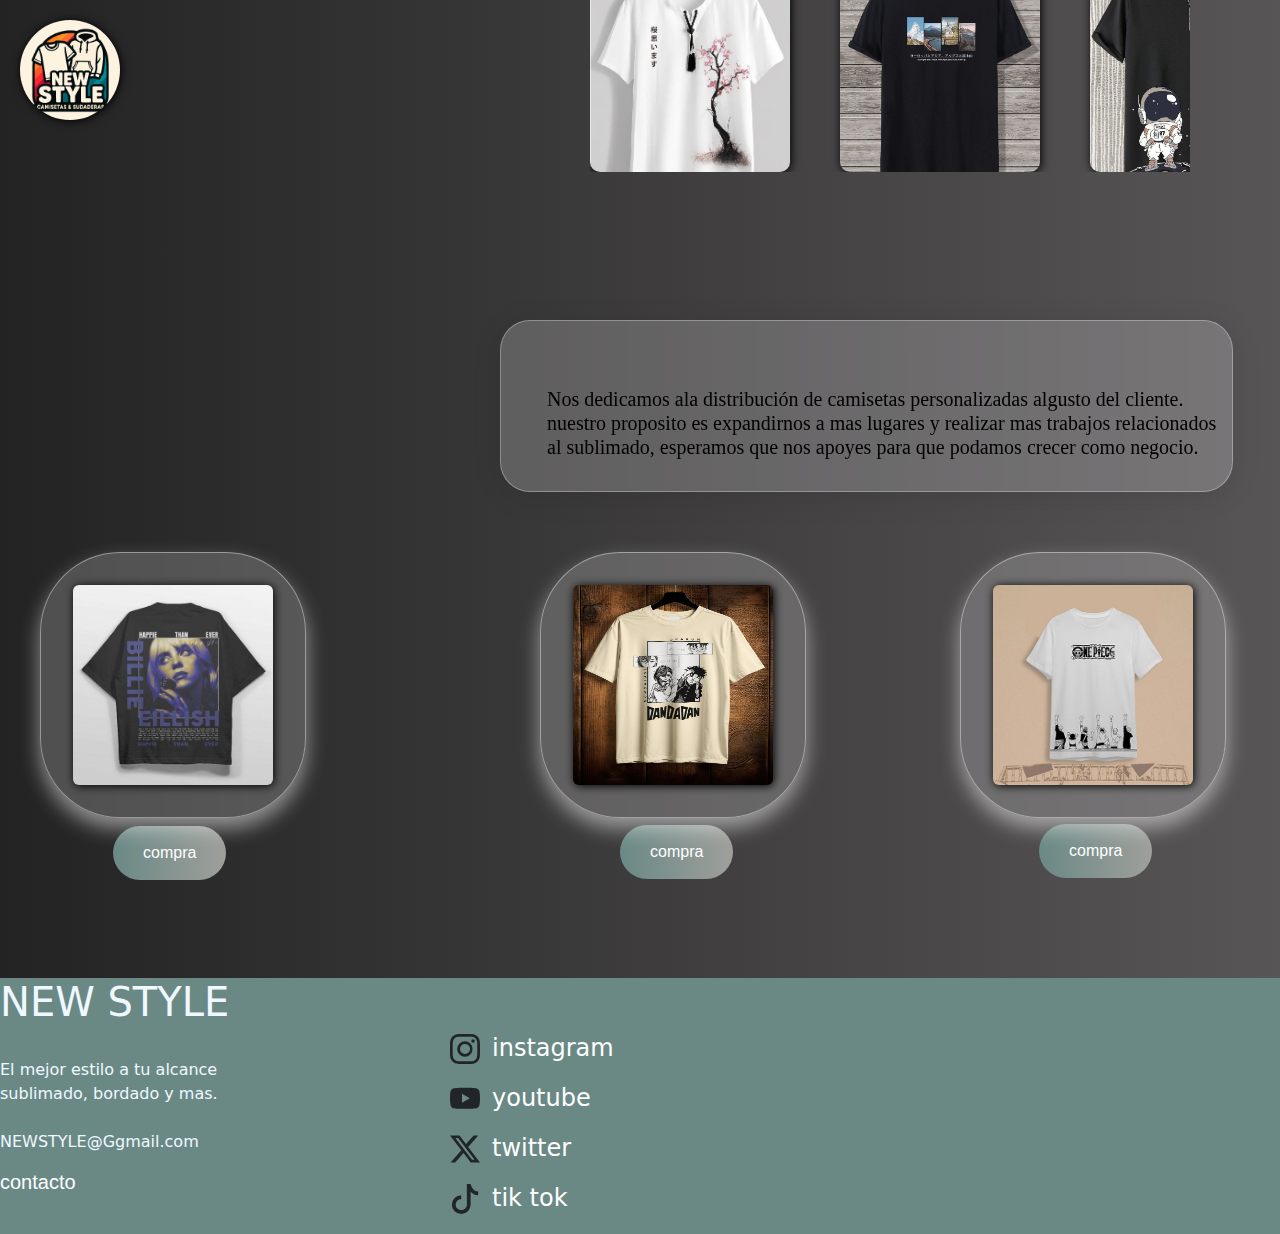
<file: BOOTSTRAP/index.html>
<!DOCTYPE html>
<html lang="en">
<head>
    <meta charset="UTF-8">
    <meta name="viewport" content="width=device-width, initial-scale=1.0">
    <link rel="stylesheet" href="productos.css">
    <link href="https://cdn.jsdelivr.net/npm/bootstrap@5.3.2/dist/css/bootstrap.min.css" rel="stylesheet">
    <link rel="icon" href="imagen/Copilot_20250909_184412.png" type="image/x-icon">
    <title>NEWSTYLE</title>
</head>
<body>
<div class="caja-prim-img">
  <img src="imagen/Copilot_20250909_184412.png" >
  </div>

<div class="caja-prim">
<h5><p>Nos dedicamos ala distribución de camisetas personalizadas algusto del cliente. <br> 
   nuestro proposito es expandirnos a mas lugares y realizar mas trabajos relacionados <br> 
   al sublimado, esperamos que nos apoyes para que podamos crecer como negocio.</p> 
</div>

<div class="carrucel">
  <div class="anima">
<img src="imagen/206de381-39ce-4ba0-bd49-fc60ddb23c9d.jpeg" >
<img src="imagen/479e20e9-c2a2-477b-9416-a31268b3e3a8.jpeg" >
<img src="imagen/b2dfbcfb-3acb-47f3-8f12-d8c7882fe821.jpeg" >
<img src="imagen/Blanco y Negro Casual Collar manga francesa Tela….jpeg">
<img src="imagen/descarga (1).jpeg">
<img src="imagen/f4c53ea6-75cf-4ff1-bd1a-1f42dd821449.jpeg" >
  </div>
</div>



<div class="textprim">
<div class="text-center1">
  <img src="imagen/40 Plantillas para Sublimar Playeras Artistas Urbanos con Editables y Mockups.jpeg" class="rounded" alt="camisetas" >
  </div>

  <div class="text-center2">
  <img src="imagen/Camisa Camiseta Dandadan Anime Transformação Desenho Japonês Otaku Momo Okarun  Aira Momoayase Ref 2185 VEST NERD.jpeg"  class="rounded" alt="camisetas">
  </div>

  <div class="text-center3">
  <img src="imagen/One Piece · Due anni dopo la versione Monkey D_Rufy Maglietta Cartone animato Manga Manga 3D Harajuku Grafica Kawaii Per Da coppia Per uomo Per donna Per adulto Ritorno a scuola Stampa 3D.jpeg" class="rounded" alt="camisetas">
  </div>
 </div>

<div class="container1">
    <button class="button"> <a href="http://127.0.0.1:5500/BOOTSTRAP/compra1/imagen/index.html">compra</a></button>
</div>
    <div class="container2">
    <button class="button"> <a href="http://127.0.0.1:5500/BOOTSTRAP/compra2/imagen/index.html">compra</a></button>
</div>
    <div class="container3">
    <button class="button"> <a href="http://127.0.0.1:5500/BOOTSTRAP/compra3/imagen/index.html">compra</a></button>
</div>

<div class="contactos">
  <div class="texto">
<h1> NEW STYLE</h1> <br> <p> El mejor estilo a tu alcance <br> sublimado, bordado y mas. <br> <br> NEWSTYLE@Ggmail.com <br>
 <h5><a href="http://127.0.0.1:5500/contacto/index.html">contacto</a></h5> </p> <br>

</div>

<div class="logo1">
<svg xmlns="instagram.svg" width="30" height="30" fill="currentColor" class="bi bi-instagram" viewBox="0 0 16 16">
  <path d="M8 0C5.829 0 5.556.01 4.703.048 3.85.088 3.269.222 2.76.42a3.9 3.9 0 0 0-1.417.923A3.9 3.9 0 0 0 .42 2.76C.222 3.268.087 3.85.048 4.7.01 5.555 0 5.827 0 8.001c0 2.172.01 2.444.048 3.297.04.852.174 1.433.372 1.942.205.526.478.972.923 1.417.444.445.89.719 1.416.923.51.198 1.09.333 1.942.372C5.555 15.99 5.827 16 8 16s2.444-.01 3.298-.048c.851-.04 1.434-.174 1.943-.372a3.9 3.9 0 0 0 1.416-.923c.445-.445.718-.891.923-1.417.197-.509.332-1.09.372-1.942C15.99 10.445 16 10.173 16 8s-.01-2.445-.048-3.299c-.04-.851-.175-1.433-.372-1.941a3.9 3.9 0 0 0-.923-1.417A3.9 3.9 0 0 0 13.24.42c-.51-.198-1.092-.333-1.943-.372C10.443.01 10.172 0 7.998 0zm-.717 1.442h.718c2.136 0 2.389.007 3.232.046.78.035 1.204.166 1.486.275.373.145.64.319.92.599s.453.546.598.92c.11.281.24.705.275 1.485.039.843.047 1.096.047 3.231s-.008 2.389-.047 3.232c-.035.78-.166 1.203-.275 1.485a2.5 2.5 0 0 1-.599.919c-.28.28-.546.453-.92.598-.28.11-.704.24-1.485.276-.843.038-1.096.047-3.232.047s-2.39-.009-3.233-.047c-.78-.036-1.203-.166-1.485-.276a2.5 2.5 0 0 1-.92-.598 2.5 2.5 0 0 1-.6-.92c-.109-.281-.24-.705-.275-1.485-.038-.843-.046-1.096-.046-3.233s.008-2.388.046-3.231c.036-.78.166-1.204.276-1.486.145-.373.319-.64.599-.92s.546-.453.92-.598c.282-.11.705-.24 1.485-.276.738-.034 1.024-.044 2.515-.045zm4.988 1.328a.96.96 0 1 0 0 1.92.96.96 0 0 0 0-1.92m-4.27 1.122a4.109 4.109 0 1 0 0 8.217 4.109 4.109 0 0 0 0-8.217m0 1.441a2.667 2.667 0 1 1 0 5.334 2.667 2.667 0 0 1 0-5.334"/>
</svg>
<h4><a href="https://www.instagram.com/adidas/">instagram</a></h4>
</div>
<div class="logo2">
  <svg xmlns="youtube.svg" width="30" height="30" fill="currentColor" class="bi bi-youtube" viewBox="0 0 16 16">
  <path d="M8.051 1.999h.089c.822.003 4.987.033 6.11.335a2.01 2.01 0 0 1 1.415 1.42c.101.38.172.883.22 1.402l.01.104.022.26.008.104c.065.914.073 1.77.074 1.957v.075c-.001.194-.01 1.108-.082 2.06l-.008.105-.009.104c-.05.572-.124 1.14-.235 1.558a2.01 2.01 0 0 1-1.415 1.42c-1.16.312-5.569.334-6.18.335h-.142c-.309 0-1.587-.006-2.927-.052l-.17-.006-.087-.004-.171-.007-.171-.007c-1.11-.049-2.167-.128-2.654-.26a2.01 2.01 0 0 1-1.415-1.419c-.111-.417-.185-.986-.235-1.558L.09 9.82l-.008-.104A31 31 0 0 1 0 7.68v-.123c.002-.215.01-.958.064-1.778l.007-.103.003-.052.008-.104.022-.26.01-.104c.048-.519.119-1.023.22-1.402a2.01 2.01 0 0 1 1.415-1.42c.487-.13 1.544-.21 2.654-.26l.17-.007.172-.006.086-.003.171-.007A100 100 0 0 1 7.858 2zM6.4 5.209v4.818l4.157-2.408z"/>
</svg>
<h4><a href="https://www.youtube.com/c/adidas/videos">youtube</a></h4>
</div>
<div class="logo3">
  <svg xmlns="twitter-x.svg" width="30" height="30" fill="currentColor" class="bi bi-twitter-x" viewBox="0 0 16 16">
  <path d="M12.6.75h2.454l-5.36 6.142L16 15.25h-4.937l-3.867-5.07-4.425 5.07H.316l5.733-6.57L0 .75h5.063l3.495 4.633L12.601.75Zm-.86 13.028h1.36L4.323 2.145H2.865z"/>
</svg>
<h4><a href="https://x.com/adidas">twitter</a></h4>
</div>
<div class="logo4">
  <svg xmlns="tiktok.svg" width="30" height="30" fill="currentColor" class="bi bi-tiktok" viewBox="0 0 16 16">
  <path d="M9 0h1.98c.144.715.54 1.617 1.235 2.512C12.895 3.389 13.797 4 15 4v2c-1.753 0-3.07-.814-4-1.829V11a5 5 0 1 1-5-5v2a3 3 0 1 0 3 3z"/>
</svg>
<h4><a href="https://www.tiktok.com/@adidas">tik tok</a></h4>
</div>
</div>

</body>
</html>
</file>
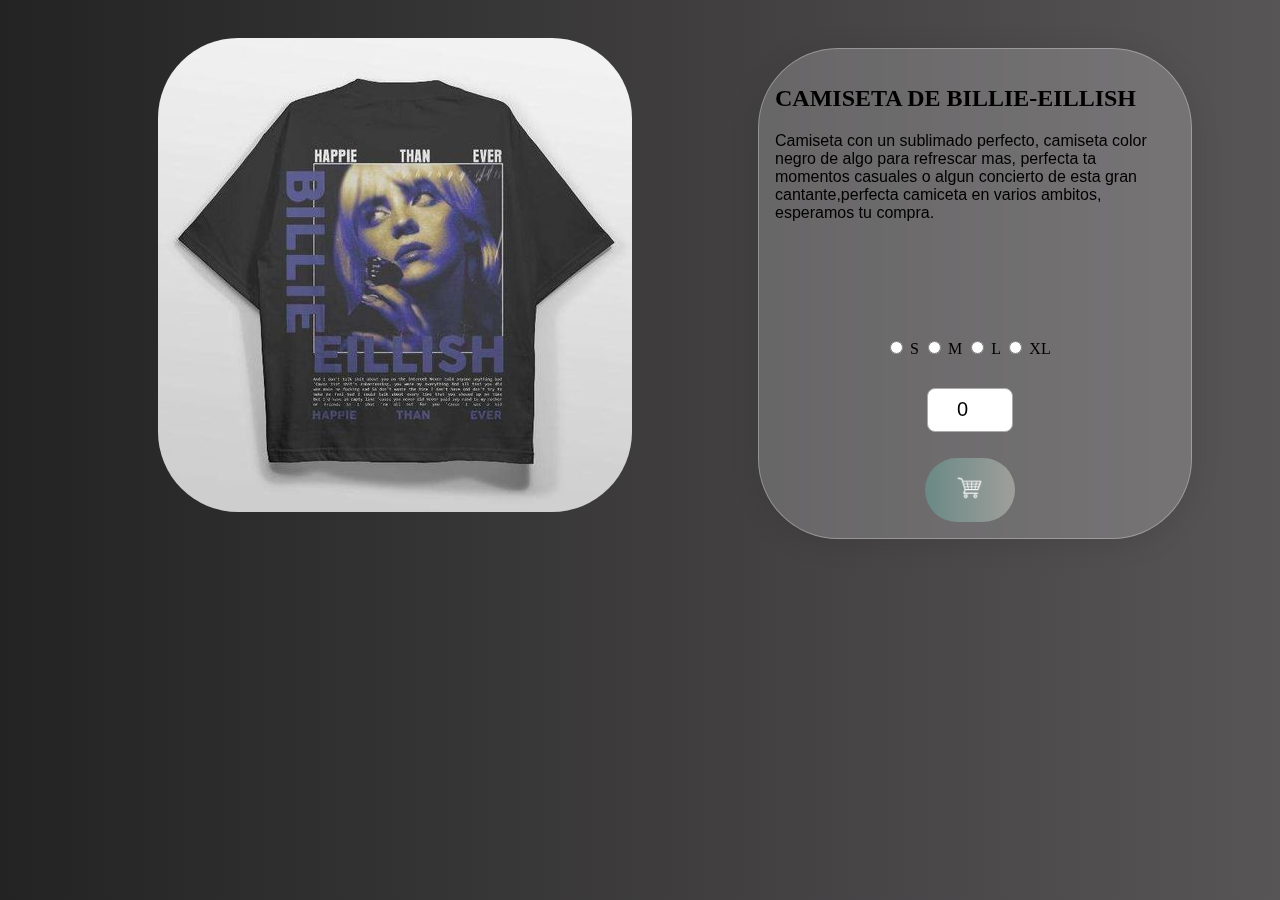
<file: BOOTSTRAP/compra1/imagen/index.html>
<!DOCTYPE html>
<html lang="en">
<head>
    <meta charset="UTF-8">
    <meta name="viewport" content="width=device-width, initial-scale=1.0">
    <link rel="stylesheet" href="compra1.css">
    <link rel="icon" href="imagen/Copilot_20250909_184412.png" type="image/x-icon">
    <title>COMPRA</title>
</head>
<body>
    <div class="camisa"><img src="40 Plantillas para Sublimar Playeras Artistas Urbanos con Editables y Mockups.jpeg" alt="">
       </div>

    <div class="compras">
        
      <div class="text1">
        <h2>CAMISETA DE BILLIE-EILLISH</h2>
      </div>

      <div class="text2">
        <p>Camiseta con un sublimado perfecto, camiseta color negro de algo para refrescar mas, perfecta ta momentos casuales o algun concierto de esta gran cantante,perfecta camiceta en varios ambitos,
           esperamos tu compra.</p>
      </div>


        <div class="tallas">
        <label>
    <input type="radio" name="talla" value="S">
    <span>S</span>
  </label>
  <label>
    <input type="radio" name="talla" value="M">
    <span>M</span>
  </label>
  <label>
    <input type="radio" name="talla" value="L">
    <span>L</span>
  </label>
  <label>
    <input type="radio" name="talla" value="XL">
    <span>XL</span>
  </label>
  </div>

    <div  class="entrada-numerica">
        <input type="number" min="0" max="100" step="1" value="0">
    </div>
    
    <button class="button"><img src="Copilot_20251006_224943.png" width="30" alt="compras"></button>

    
</body>
</html>
</file>
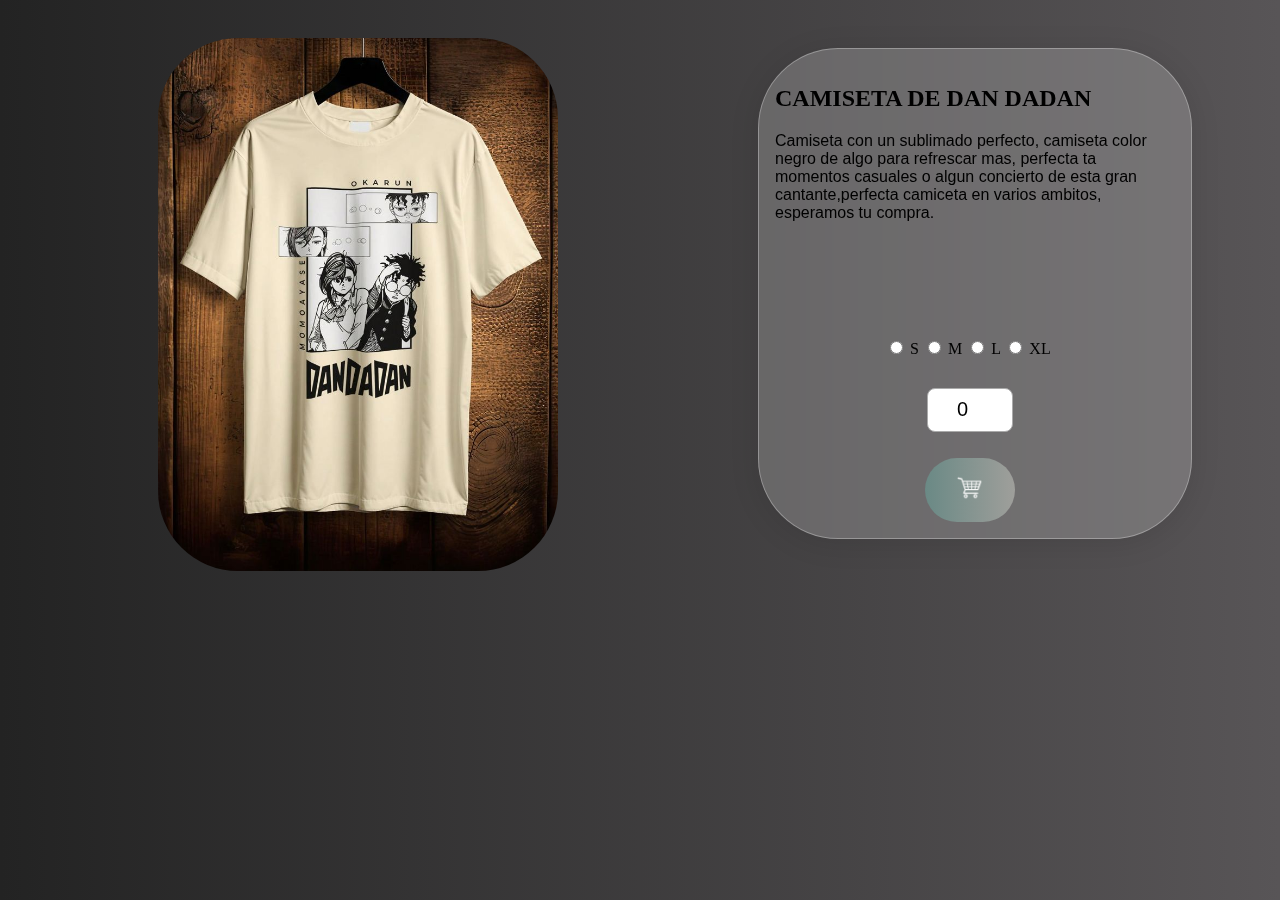
<file: BOOTSTRAP/compra2/imagen/index.html>
<!DOCTYPE html>
<html lang="en">
<head>
    <meta charset="UTF-8">
    <meta name="viewport" content="width=device-width, initial-scale=1.0">
    <link rel="stylesheet" href="compra2.css">
    <link rel="icon" href="imagen/Copilot_20250909_184412.png" type="image/x-icon">
    <title>COMPRA</title>
</head>
<body>
    <div class="camisa"><img src="Camisa Camiseta Dandadan Anime Transformação Desenho Japonês Otaku Momo Okarun  Aira Momoayase Ref 2185 VEST NERD.jpeg" width="400" alt="">
       </div>

    <div class="compras">
        
      <div class="text1">
        <h2>CAMISETA DE DAN DADAN</h2>
      </div>

      <div class="text2">
        <p>Camiseta con un sublimado perfecto, camiseta color negro de algo para refrescar mas, perfecta ta momentos casuales o algun concierto de esta gran cantante,perfecta camiceta en varios ambitos,
           esperamos tu compra.</p>
      </div>


        <div class="tallas">
        <label>
    <input type="radio" name="talla" value="S">
    <span>S</span>
  </label>
  <label>
    <input type="radio" name="talla" value="M">
    <span>M</span>
  </label>
  <label>
    <input type="radio" name="talla" value="L">
    <span>L</span>
  </label>
  <label>
    <input type="radio" name="talla" value="XL">
    <span>XL</span>
  </label>
  </div>

    <div  class="entrada-numerica">
        <input type="number" min="0" max="100" step="1" value="0">
    </div>
    
    <button class="button"><img src="Copilot_20251006_224943.png" width="30" alt="compras"></button>

</body>
</html>
</file>
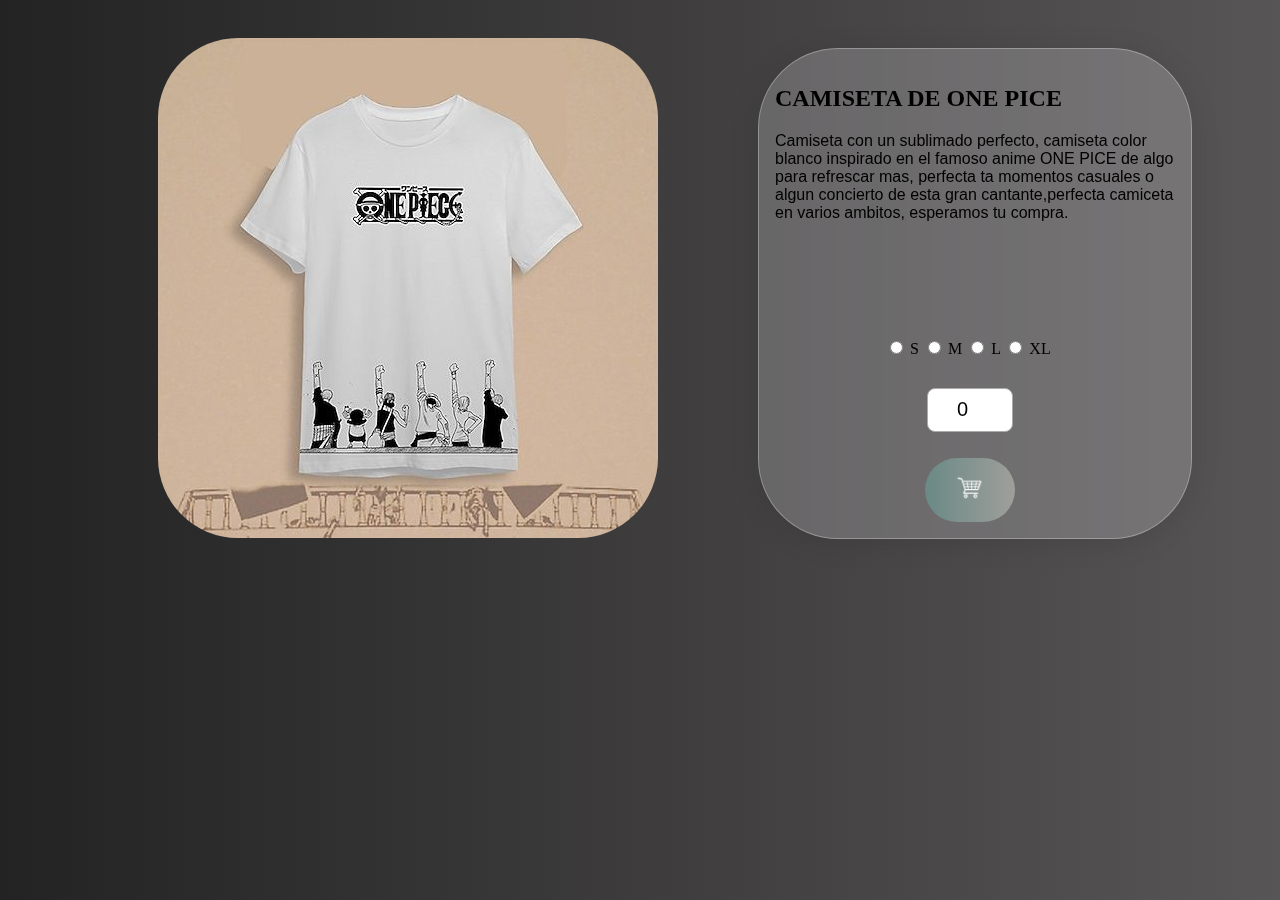
<file: BOOTSTRAP/compra3/imagen/index.html>
<!DOCTYPE html>
<html lang="en">
<head>
    <meta charset="UTF-8">
    <meta name="viewport" content="width=device-width, initial-scale=1.0">
    <link rel="stylesheet" href="compra3.css">
    <link rel="icon" href="imagen/Copilot_20250909_184412.png" type="image/x-icon">
    <title>COMPRA</title>
</head>
<body>
    <div class="camisa"><img src="One Piece · Due anni dopo la versione Monkey D_Rufy Maglietta Cartone animato Manga Manga 3D Harajuku Grafica Kawaii Per Da coppia Per uomo Per donna Per adulto Ritorno a scuola Stampa 3D.jpeg" alt="">
       </div>

    <div class="compras">
        
      <div class="text1">
        <h2>CAMISETA DE ONE PICE</h2>
      </div>

      <div class="text2">
        <p>Camiseta con un sublimado perfecto, camiseta color blanco inspirado en el famoso anime ONE PICE de algo para refrescar mas, perfecta ta momentos casuales o algun concierto de esta gran cantante,perfecta camiceta en varios ambitos,
           esperamos tu compra.</p>
      </div>


        <div class="tallas">
        <label>
    <input type="radio" name="talla" value="S">
    <span>S</span>
  </label>
  <label>
    <input type="radio" name="talla" value="M">
    <span>M</span>
  </label>
  <label>
    <input type="radio" name="talla" value="L">
    <span>L</span>
  </label>
  <label>
    <input type="radio" name="talla" value="XL">
    <span>XL</span>
  </label>
  </div>

    <div  class="entrada-numerica">
        <input type="number" min="0" max="100" step="1" value="0">
    </div>
    
    <button class="button"><img src="Copilot_20251006_224943.png" width="30" alt="compras"></button>

</body>
</html>
</file>
<file: BOOTSTRAP/productos.css>
body{
  background: linear-gradient(90deg, #232323, #585557);
}

.fila{
    position: relative;
    margin-top: 76px;
    width: 850px;
    margin-left: 200px;
}

.informacion{
    position: relative;
    width: 850px;
    margin-left: 200px;
}

img{
   width:200px ; 
   height:200px ;
   filter: drop-shadow(1px 1px 5px rgb(0,0,0));
}

.carrucel{
    position: absolute;
  margin-top: -520px;
overflow: hidden;
width: 600px;
margin-left: 590px;
}

.anima{
  display: grid;
  grid-auto-flow: column;
  grid-auto-columns: 250px;
  justify-items: stretch;
  animation: slide 9s linear infinite;
}

.anima img{
  width: 200px;
  height: 200px;
  border-radius: 10px;
  object-fit: cover;
}

@keyframes slide{
  to{
    translate: calc(-4 * 250px);
  }
}

.text-center{
    display: flex;
   margin-left: 100px;
   margin-top: 80px;
   gap: 90px;
   filter: drop-shadow(1px 1px 5px rgb(0,0,0));
}

.caja-prim{
   background: rgba(255, 255, 255, 0.2); /* Color base translúcido */
  backdrop-filter: blur(10px);          /* Difumina el fondo detrás */  
  border-radius: 30px;
  border: 1px solid rgba(255, 255, 255, 0.3);
  box-shadow: 0 4px 30px rgba(0, 0, 0, 0.1);
  padding: 1rem;
  color: #000000;
  display: inline-block; /* Se ajusta al contenido */
  max-width: 100%;

  margin-top: 200px;
  margin-left: 500px;

  font-family: 'Times New Roman', Times, serif;
}

.caja-prim p{
    margin-top: 50px;
    margin-left: 30px;
}

.caja-prim-img img{
    height:100px ;
    width:100px ;
    margin-top: 20px;
    margin-left:20px ;
    border-radius: 50%;
}

.caja-prim a{
    color: rgb(255, 238, 0);
    text-decoration: none;
    margin-left: 40px;
    margin-top: 97px;
}

.text-center img{
      width:300px ; 
   height:300px ;
}

.contactos{
    margin-top: 100px;
     background-color: rgb(106, 137, 133);
}
.texto{
    color: aliceblue;
}

.texto a{
    text-decoration: none;
    color: #FFFFFF;
    font-family:Verdana, Geneva, Tahoma, sans-serif ;
}

.logo1{
position: absolute;
display: flex;
margin-left: 450px;
margin-top: -200px;
gap: 12px;
}

.logo1 a{
    text-decoration: none;
    color: #FFFFFF;
}

.logo2{
position: absolute;
display: flex;
margin-left: 450px;
margin-top: -150px;
gap: 12px;
}

.logo2 a{
    text-decoration: none;
   color: #FFFFFF;
}

.logo3{
position: absolute;
display: flex;
margin-left: 450px;
margin-top: -100px;
gap: 12px;
}

.logo3 a{
    text-decoration: none;
    color: #FFFFFF;
}

.logo4{
position: absolute;
display: flex;
margin-left: 450px;
margin-top: -50px;
gap: 12px;
}

.logo4 a{
    text-decoration: none;
    color: #FFFFFF;
}

.textprim{
    display: flex;
    margin-top: 60px;
    margin-left: 40px;
}

.text-center1{
    border-radius: 60px;
background: rgba(255, 255, 255, 0.2); 
  backdrop-filter: blur(10px);            
  border-radius: 80px;
   box-shadow: 0 10px 20px rgba(255, 255, 255, 0.5);
  border: 1px solid rgba(255, 255, 255, 0.406);
  padding: 2rem;
  color: #ffffff; 
}


.text-center2{
      border-radius: 60px;
background: rgba(255, 255, 255, 0.2); 
  backdrop-filter: blur(10px);            
  border-radius: 80px;
   box-shadow: 0 10px 20px rgba(255, 255, 255, 0.5);
  border: 1px solid rgba(255, 255, 255, 0.406);
  padding: 2rem;
  color: #ffffff;  

      position: absolute;
    margin-left: 500px;
}

.text-center3{
    border-radius: 60px;
background: rgba(255, 255, 255, 0.2); 
  backdrop-filter: blur(10px);            
  border-radius: 80px;
   box-shadow: 0 10px 20px rgba(255, 255, 255, 0.5);
  border: 1px solid rgba(255, 255, 255, 0.406);
  padding: 2rem;
  color: #ffffff; 

    position: absolute;
    margin-left: 920px;
}

.container1{
margin-left: 113px;
margin-top: 8px;
}

.container2{
    margin-left: 620px;
    margin-top: -55px;
}

.container3{
    margin-left: 1039px ;
    margin-top:-55px ;
}

.button{
    padding: 15px 30px;
    font-size: 16px;
    color: white;
    background: linear-gradient(90deg, rgb(106, 137, 133), #9f9f9b);
    border: none;
    border-radius: 50px;
    cursor: pointer;
    box-shadow: 0 4px 15px rgba(255, 0, 102, 0);
    transition: box-shadow 0.3s ease, transform 0.3s ease;
}

.button:hover{
    box-shadow: 0 10px 20px rgba(255, 255, 255, 0.553) ;
    transform: translateY(-3px);
}

.button a{
text-decoration: none;
    color: #FFFFFF;
    font-family: 'Lucida Sans', 'Lucida Sans Regular', 'Lucida Grande', 'Lucida Sans Unicode', Geneva, Verdana, sans-serif;
}

.text1{
    position: relative;
}

.text2{
    position: absolute;

}
</file>
<file: BOOTSTRAP/compra1/imagen/compra1.css>
body{
  background: linear-gradient(90deg, #232323, #585557);
}

.compras{
      background: rgba(255, 255, 255, 0.2); /* Color base translúcido */
  backdrop-filter: blur(10px);          /* Difumina el fondo detrás */  
  border-radius: 80px;
  border: 1px solid rgba(255, 255, 255, 0.3);
  box-shadow: 0 4px 30px rgba(0, 0, 0, 0.1);
  padding: 1rem;
  color: #000000;

  position: absolute;
  width: 400px;
  margin-left: 750px;
  margin-top: 40px;
}

.button{
     padding: 15px 30px;
    font-size: 16px;
    color: white;
    background: linear-gradient(90deg, rgb(106, 137, 133), #9f9f9b);
    border: none;
    border-radius: 50px;
    cursor: pointer;
    box-shadow: 0 4px 15px rgba(255, 0, 102, 0);
    transition: box-shadow 0.3s ease, transform 0.3s ease;
    margin-top: 220px;
    margin-left: 150px;
}

.button:hover{
   box-shadow: 0 10px 20px rgba(255, 255, 255, 0.553) ;
    transform: translateY(-3px);
}

.button a{
text-decoration: none;
    color: #FFFFFF;
    font-family: 'Lucida Sans', 'Lucida Sans Regular', 'Lucida Grande', 'Lucida Sans Unicode', Geneva, Verdana, sans-serif;
}

.entrada-numerica{
  position: absolute;
  margin-left: 152px;
  margin-top: 150px;
}

input[type="number"] {
      width: 80px;
      height: 40px;
      font-size: 20px;
      text-align: center;
      border: 1px solid #aaa;
      border-radius: 8px;
      background-color: #fff;
      color: #000;
      outline: none;
    }

    .camisa{
      position: absolute;
      margin-top: -40px;
      margin-left: 150px;
    }

    .camisa img{
      margin-top: 70px;
      border-radius: 80px;
    }

    .tallas{
      position: absolute;
      margin-left: 110px;
      margin-top: 100px;
    }

    .text1{
      font-family: Georgia, 'Times New Roman', Times, serif;
    }

    .text2{
      margin-top: 20px;
      font-family: Arial, Helvetica, sans-serif;
    }
</file>
<file: BOOTSTRAP/compra2/imagen/compra2.css>
body{
  background: linear-gradient(90deg, #232323, #585557);
}

.compras{
      background: rgba(255, 255, 255, 0.2); /* Color base translúcido */
  backdrop-filter: blur(10px);          /* Difumina el fondo detrás */  
  border-radius: 80px;
  border: 1px solid rgba(255, 255, 255, 0.3);
  box-shadow: 0 4px 30px rgba(0, 0, 0, 0.1);
  padding: 1rem;
  color: #000000;

  position: absolute;
  width: 400px;
  margin-left: 750px;
  margin-top: 40px;
}

.button{
     padding: 15px 30px;
    font-size: 16px;
    color: white;
    background: linear-gradient(90deg, rgb(106, 137, 133), #9f9f9b);
    border: none;
    border-radius: 50px;
    cursor: pointer;
    box-shadow: 0 4px 15px rgba(255, 0, 102, 0);
    transition: box-shadow 0.3s ease, transform 0.3s ease;
    margin-top: 220px;
    margin-left: 150px;
}

.button:hover{
   box-shadow: 0 10px 20px rgba(255, 255, 255, 0.553) ;
    transform: translateY(-3px);
}

.button a{
text-decoration: none;
    color: #FFFFFF;
    font-family: 'Lucida Sans', 'Lucida Sans Regular', 'Lucida Grande', 'Lucida Sans Unicode', Geneva, Verdana, sans-serif;
}

.entrada-numerica{
  position: absolute;
  margin-left: 152px;
  margin-top: 150px;
}

input[type="number"] {
      width: 80px;
      height: 40px;
      font-size: 20px;
      text-align: center;
      border: 1px solid #aaa;
      border-radius: 8px;
      background-color: #fff;
      color: #000;
      outline: none;
    }

    .camisa{
      position: absolute;
      margin-top: -40px;
      margin-left: 150px;
    }

    .camisa img{
      margin-top: 70px;
      border-radius: 80px;
    }

    .tallas{
      position: absolute;
      margin-left: 110px;
      margin-top: 100px;
    }

    .text1{
      font-family: Georgia, 'Times New Roman', Times, serif;
    }

    .text2{
      margin-top: 20px;
      font-family: Arial, Helvetica, sans-serif;
    }
</file>
<file: BOOTSTRAP/compra3/imagen/compra3.css>
body{
  background: linear-gradient(90deg, #232323, #585557);
}

.compras{
      background: rgba(255, 255, 255, 0.2); /* Color base translúcido */
  backdrop-filter: blur(10px);          /* Difumina el fondo detrás */  
  border-radius: 80px;
  border: 1px solid rgba(255, 255, 255, 0.3);
  box-shadow: 0 4px 30px rgba(0, 0, 0, 0.1);
  padding: 1rem;
  color: #000000;

  position: absolute;
  width: 400px;
  margin-left: 750px;
  margin-top: 40px;
}

.button{
     padding: 15px 30px;
    font-size: 16px;
    color: white;
    background: linear-gradient(90deg, rgb(106, 137, 133), #9f9f9b);
    border: none;
    border-radius: 50px;
    cursor: pointer;
    box-shadow: 0 4px 15px rgba(255, 0, 102, 0);
    transition: box-shadow 0.3s ease, transform 0.3s ease;
    margin-top: 220px;
    margin-left: 150px;
}

.button:hover{
   box-shadow: 0 10px 20px rgba(255, 255, 255, 0.553) ;
    transform: translateY(-3px);
}

.button a{
text-decoration: none;
    color: #FFFFFF;
    font-family: 'Lucida Sans', 'Lucida Sans Regular', 'Lucida Grande', 'Lucida Sans Unicode', Geneva, Verdana, sans-serif;
}

.entrada-numerica{
  position: absolute;
  margin-left: 152px;
  margin-top: 150px;
}

input[type="number"] {
      width: 80px;
      height: 40px;
      font-size: 20px;
      text-align: center;
      border: 1px solid #aaa;
      border-radius: 8px;
      background-color: #fff;
      color: #000;
      outline: none;
    }

    .camisa{
      position: absolute;
      margin-top: -40px;
      margin-left: 150px;
    }

    .camisa img{
      margin-top: 70px;
      border-radius: 80px;
    }

    .tallas{
      position: absolute;
      margin-left: 110px;
      margin-top: 100px;
    }

    .text1{
      font-family: Georgia, 'Times New Roman', Times, serif;
    }

    .text2{
      margin-top: 20px;
      font-family: Arial, Helvetica, sans-serif;
    }
</file>
